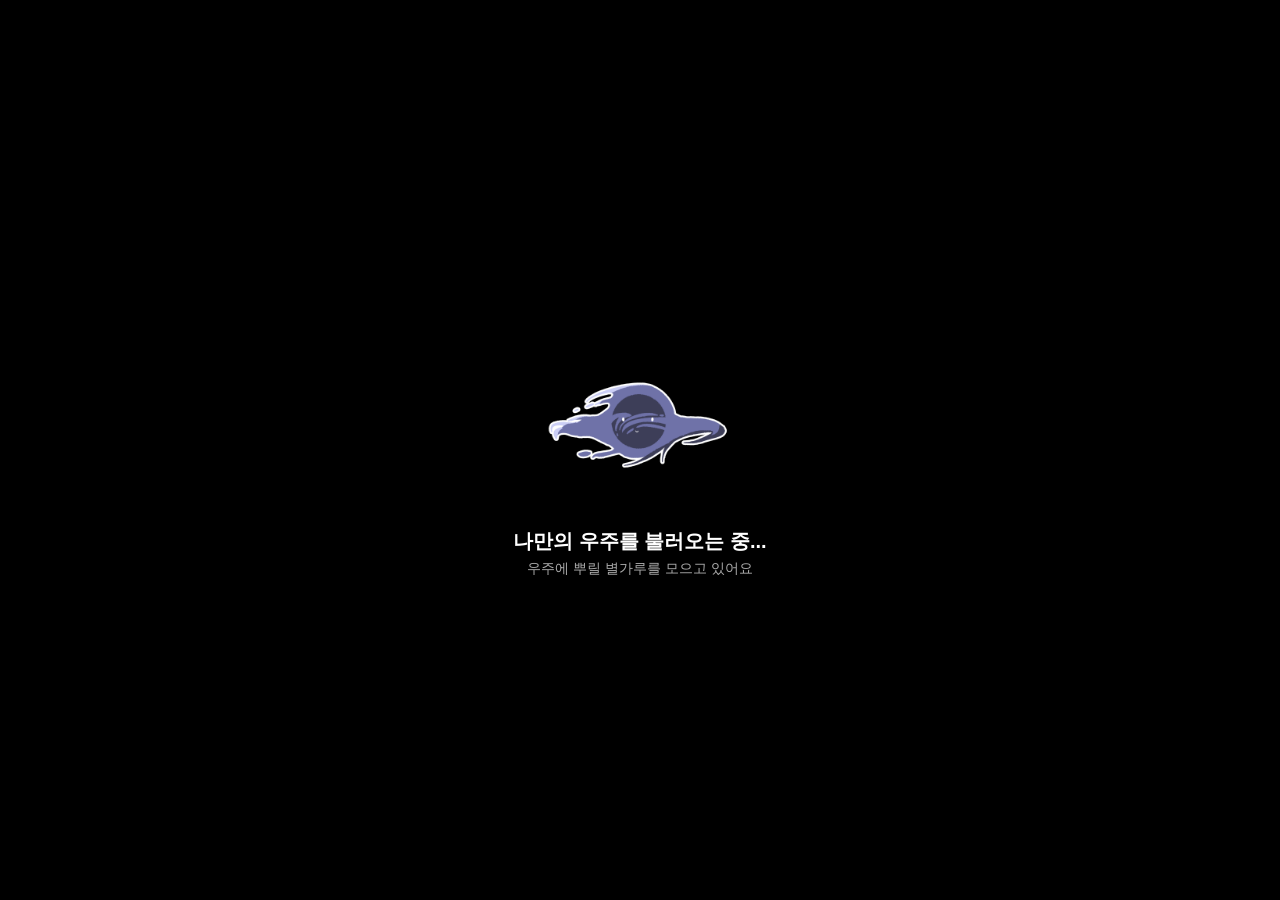
<file: index.html>
<!DOCTYPE html>
<html lang="ko">
<head>
    <meta charset="UTF-8">
    <meta name="viewport" content="width=device-width, initial-scale=1.0, maximum-scale=1.0, user-scalable=no">
    <meta name="viewport" content="width=device-width, initial-scale=1.0">
    <title>우주멍</title>
    <link rel="stylesheet" href="style.css">
</head>
<body>
    <!-- 로딩 화면 -->
    <div id="loading-screen">
        <!-- [수정] 사진이 글자 "바로 위"에 오도록 배치 -->
        <div id="my-drawing-container">
            <img src="blackhole.png" alt="내 그림" id="my-drawing">
        </div>
        <div id="main-message">나만의 우주를 불러오는 중...</div>
        <div id="sub-message">우주에 뿌릴 별가루를 모으고 있어요</div>
    </div>

    <!-- 메인 뷰어 -->
    <div id="universe-viewer">
        <div id="background-layer"></div>
        <div id="stars-container"></div>
    </div>

    <!-- [수정] 로딩 전에는 숨겨져 있을 UI 레이어 -->
    <div class="ui-layer" id="ui-buttons" style="display: none;">
        <div class="button-container">
            <button onclick="playMusic('bgm1.mp3')">배경음 1</button>
            <button onclick="playMusic('bgm2.mp3')">배경음 2</button>
            <button onclick="playMusic('bgm3.mp3')">배경음 3</button>
            <button onclick="stopMusic()">끄기</button>
        </div>
    </div>

    <script src="app.js"></script><!-- 이용법 설명 팝업창 -->
<div id="guide-popup" class="popup-overlay" style="display: none;">
    <div class="popup-content">
        <h2>편안한 우주여행을 위한 우주멍 가이드</h2>
        <ul>
            <li><strong>드래그:</strong> 화면을 돌려 우주를 둘러보세요.</li>
            <li><strong>별 클릭:</strong> 별의 정보를 확인할 수 있습니다.</li>
            <li><strong>배경음:</strong> 하단의 배경음 버튼을 통해 우주여행과 함께 즐길 음악을 골라보세요.</li>
        </ul>
        <button onclick="closePopup()" class="close-btn">우주여행 시작하기</button>
    </div>

</div><!-- 이용법 설명 팝업창 -->
<div id="guide-popup" class="popup-overlay" style="display: none;">
    <div class="popup-content">
        <h2>편안한 우주여행을 위한 우주멍 가이드</h2>
        <ul>
             <li><strong>드래그:</strong> 화면을 돌려 우주를 둘러보세요.</li>
            <li><strong>별 클릭:</strong> 별의 정보를 확인할 수 있습니다.</li>
            <li><strong>배경음:</strong> 하단의 배경음 버튼을 통해 우주여행과 함께 즐길 음악을 골라보세요.</li>
        </ul>
        <button onclick="closePopup()" class="close-btn">우주여행 시작하기</button>
    </div>
</div>
</body>
</html>
</file>
<file: style.css>
body, #universe-viewer {
    margin: 0;
    overflow: hidden;
    touch-action: none; /* 브라우저 기본 줌/스크롤 방지 */
    -webkit-user-select: none; /* 텍스트 선택 방지 */
}
html { 
    margin: 0; padding: 0; width: 100%; height: 100%; 
    overflow: hidden; background-color: #000; color: white; font-family: sans-serif; 
}

/* 로딩 화면: 내부 요소들을 세로로 정렬 */
#loading-screen {
    position: fixed; top: 0; left: 0; width: 100vw; height: 100vh;
    background-color: #000; z-index: 9999;
    display: flex; flex-direction: column; /* 세로 정렬 */
    justify-content: center; align-items: center;
    transition: opacity 0.8s ease;
}

/* [수정] 사진 스타일: 글자 위에 적절한 간격으로 배치 */
/* [수정] 사진 스타일: margin-bottom을 20px에서 5px로 줄임 */
#my-drawing-container {
    margin-bottom: 5px; /* 간격을 더 좁게 조정 */
    z-index: 10000;
}

#my-drawing {
    width: 200px; 
    height: auto;
    display: block;
}

/* [수정] 글자 스타일: margin-top을 0으로 만들어 사진과 딱 붙게 함 */
#main-message { 
    font-size: 20px; 
    margin: 0px 0 5px 0; /* 위쪽 여백을 0으로 조정 */
    font-weight: bold; 
}
#sub-message { font-size: 14px; color: #aaa; }

/* 배경 및 별 컨테이너 설정 */
#background-layer {
    position: absolute; top: -10%; left: -10%; width: 120%; height: 120%; 
    background-size: cover; background-repeat: no-repeat; background-position: center;
    opacity: 0.3; z-index: 1; pointer-events: none;
    pointer-events: none !important; 
    z-index: 1;
}

#universe-viewer { width: 100vw; height: 100vh; perspective: 1000px; cursor: grab; overflow: hidden; }
#stars-container { position: absolute; width: 100%; height: 100%; transform-style: preserve-3d; z-index: 2; transition: transform 0.1s ease-out; pointer-events: none; 
    z-index: 2; }

.star { position: absolute; width: 3.5px; height: 3.5px; background: white; border-radius: 50%; box-shadow: 0 0 6px rgba(255, 255, 255, 0.8); }
.star.main-star { width: 15px; height: 15px; cursor: pointer; pointer-events: all !important; pointer-events: all !important; 
    z-index: 9999 !important; }
.star-label { position: absolute; transform: translate(20px, -5px); font-size: 14px; color: #eee; text-shadow: 2px 2px 4px #000; }

/* UI 버튼 레이어 */
.ui-layer { position: fixed; bottom: 40px; left: 50%; transform: translateX(-50%); z-index: 10001; }
.button-container { display: flex; gap: 10px; }
button { 
    padding: 12px 24px; background: rgba(255, 255, 255, 0.1); color: white; 
    border: 1px solid rgba(255, 255, 255, 0.5); cursor: pointer; border-radius: 8px; 
    backdrop-filter: blur(5px); transition: 0.3s;
}
button:hover { background: rgba(255, 255, 255, 0.3); }
/* 팝업 전체 배경 (어둡게) */
.popup-overlay {
    position: fixed;
    top: 0; left: 0;
    width: 100%; height: 100%;
    background: rgba(0, 0, 0, 0.7);
    display: flex;
    justify-content: center;
    align-items: center;
    z-index: 20000; /* 모든 요소보다 위에 배치 */
}

/* 팝업 박스 */
.popup-content {
    background: rgba(30, 30, 40, 0.95);
    padding: 30px;
    border-radius: 15px;
    border: 1px solid rgba(255, 255, 255, 0.2);
    text-align: center;
    max-width: 400px;
    box-shadow: 0 0 20px rgba(0, 0, 0, 0.5);
    backdrop-filter: blur(10px);
}

.popup-content h2 { margin-top: 0; color: #fff; }

.popup-content ul {
    text-align: left;
    display: inline-block;
    margin: 20px 0;
    line-height: 1.8;
}

/* 팝업 닫기 버튼 */
.close-btn {
    width: 100%;
    padding: 10px;
    background: #4a90e2;
    border: none;
    color: white;
    border-radius: 5px;
    cursor: pointer;
    font-size: 16px;
    transition: 0.3s;
}

.close-btn:hover { background: #357abd; }
/* 팝업 전체 배경 */
.popup-overlay {
    position: fixed; top: 0; left: 0; width: 100%; height: 100%;
    background: rgba(0, 0, 0, 0.8);
    display: flex; justify-content: center; align-items: center;
    z-index: 20000;
}

/* 팝업 박스 */
.popup-content {
    background: rgba(25, 25, 35, 0.95);
    padding: 30px; border-radius: 15px; border: 1px solid rgba(255, 255, 255, 0.2);
    text-align: center; max-width: 320px; color: white;
    backdrop-filter: blur(10px);
}

.popup-content ul { text-align: left; margin: 20px 0; line-height: 1.8; }

/* 닫기 버튼 */
.close-btn {
    width: 100%; padding: 12px; background: #4a90e2; border: none;
    color: white; border-radius: 8px; cursor: pointer; font-size: 16px;
}
</file>
